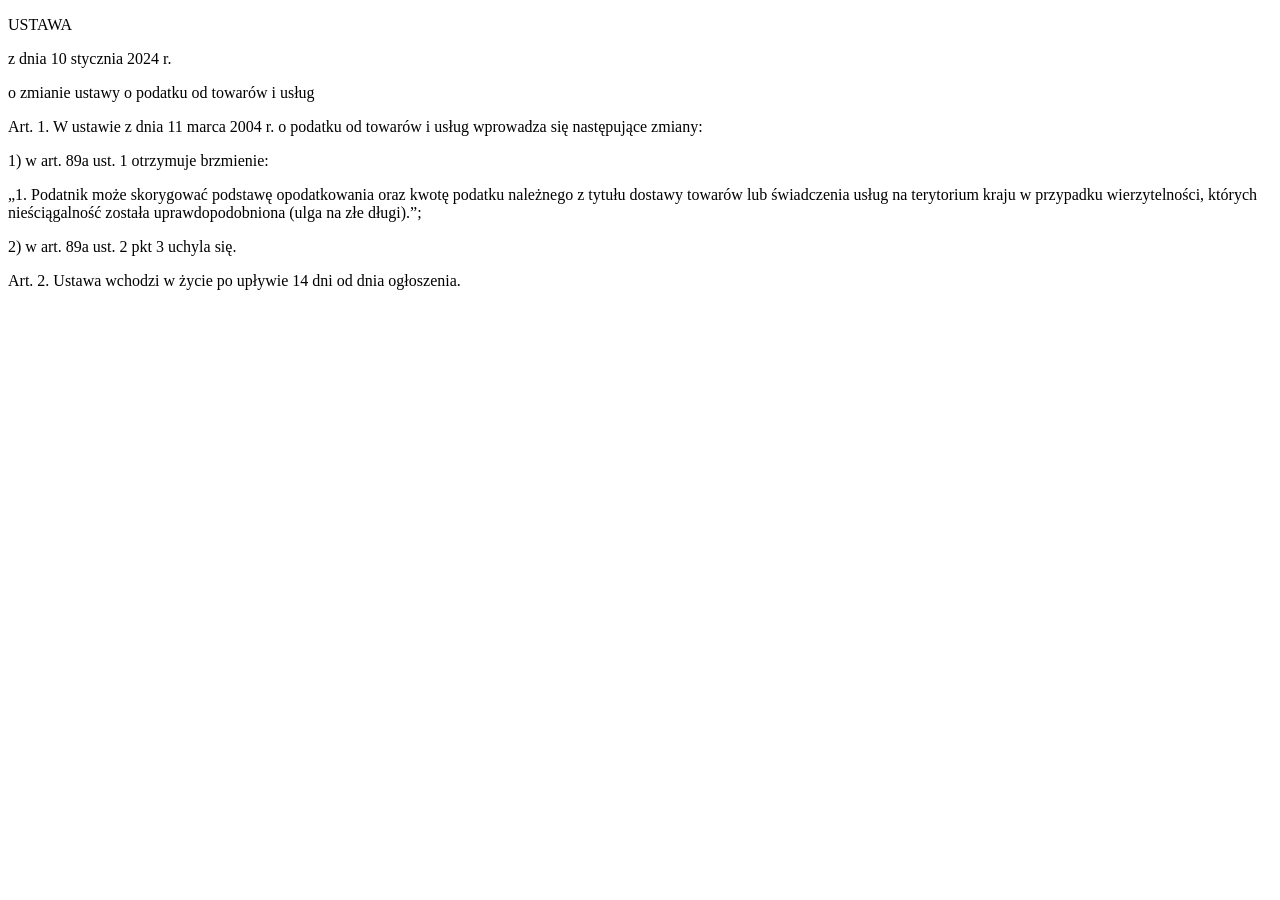
<file: testdata/sejmeli/text_DU_2024_1.html>
<!doctype html><html><head><meta charset="utf-8"><title>DU 2024/1</title></head><body>
<p>USTAWA</p><p>z dnia 10 stycznia 2024 r.</p>
<p>o zmianie ustawy o podatku od towarów i usług</p>
<p>Art. 1. W ustawie z dnia 11 marca 2004 r. o podatku od towarów i usług wprowadza się następujące zmiany:</p>
<p>1) w art. 89a ust. 1 otrzymuje brzmienie:</p>
<p>„1. Podatnik może skorygować podstawę opodatkowania oraz kwotę podatku należnego z tytułu dostawy towarów lub świadczenia usług na terytorium kraju w przypadku wierzytelności, których nieściągalność została uprawdopodobniona (ulga na złe długi).”;</p>
<p>2) w art. 89a ust. 2 pkt 3 uchyla się.</p>
<p>Art. 2. Ustawa wchodzi w życie po upływie 14 dni od dnia ogłoszenia.</p>
</body></html>
</file>
